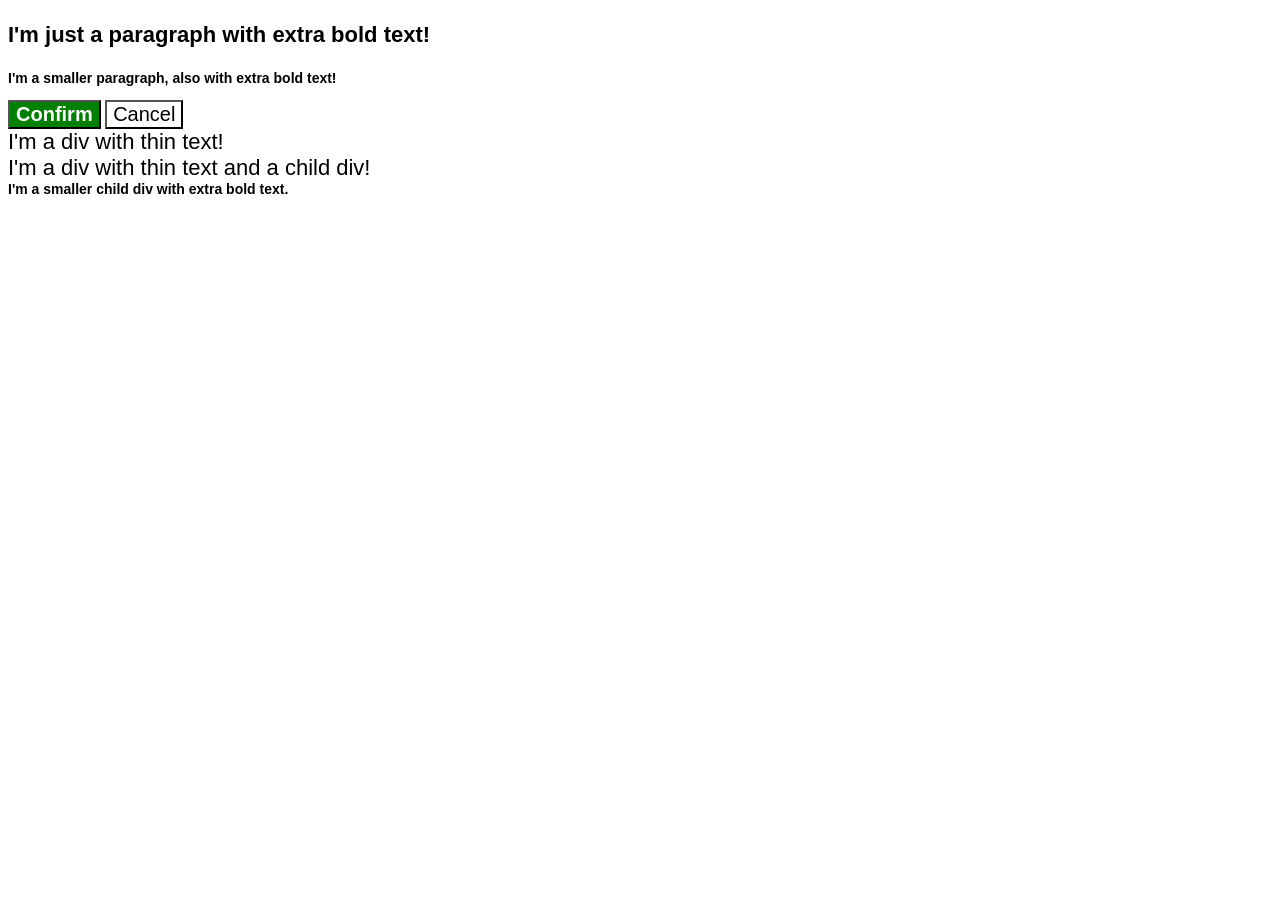
<file: foundations/cascade/01-cascade-fix/index.html>
<!DOCTYPE html>
<html lang="en">
  <head>
    <meta charset="UTF-8">
    <meta http-equiv="X-UA-Compatible" content="IE=edge">
    <meta name="viewport" content="width=device-width, initial-scale=1.0">
    <title>Fix the Cascade</title>
    <link rel="stylesheet" href="style.css">
  </head>
  <body>






    <p class="para">I'm just a paragraph with extra bold text!</p>
    <p class="para small-para">I'm a smaller paragraph, also with extra bold text!</p>

    <button id="confirm-button" class="button confirm">Confirm</button>
    <button id="cancel-button" class="button cancel">Cancel</button>

    <div class="text">I'm a div with thin text!</div>
    <div class="text">I'm a div with thin text and a child div!
      <div class="text child">I'm a smaller child div with extra bold text.</div>
    </div>








    
  </body>
</html>
</file>
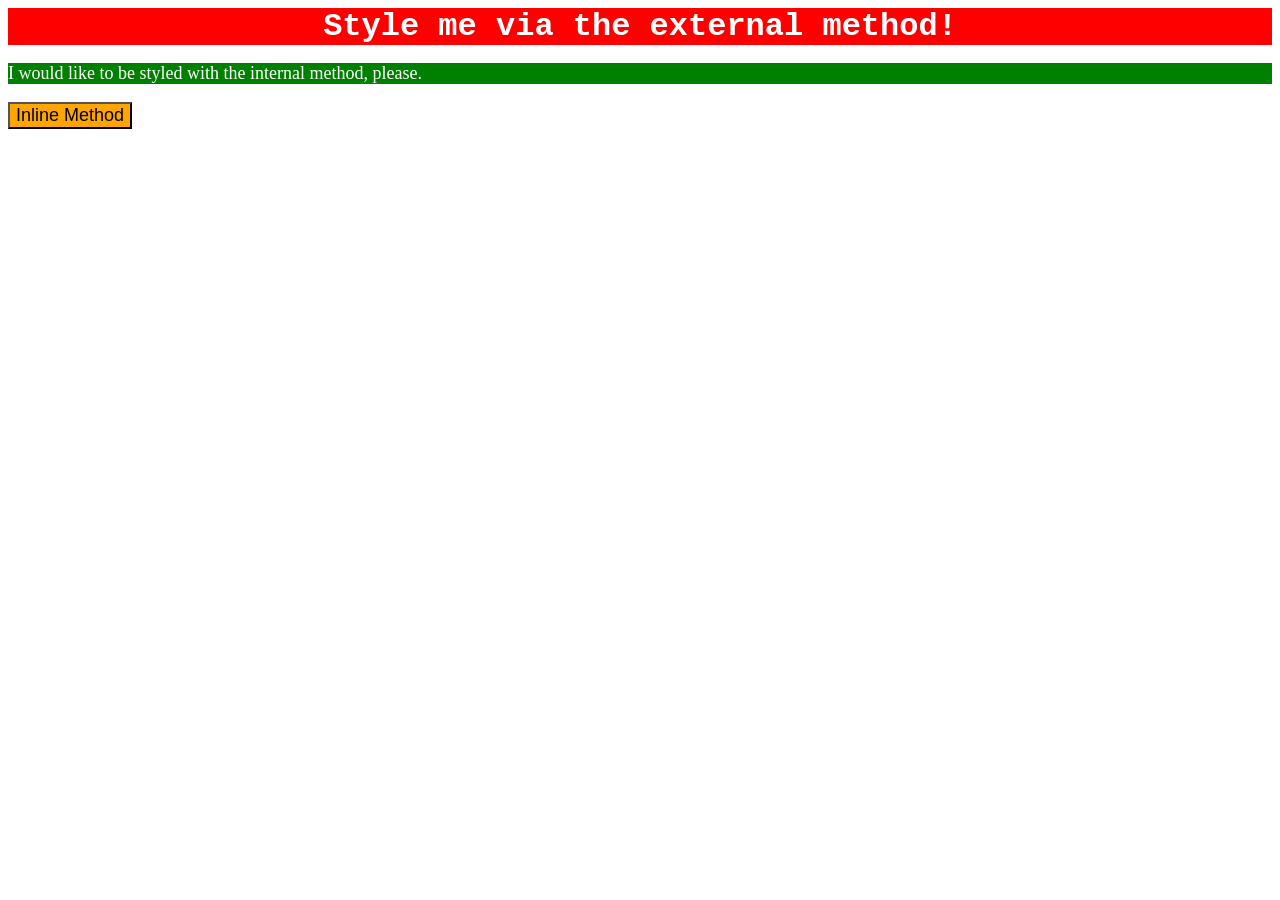
<file: foundations/intro-to-css/01-css-methods/index.html>
<!DOCTYPE html>
<html lang="en">
  <head>
    <meta charset="UTF-8">
    <meta http-equiv="X-UA-Compatible" content="IE=edge">
    <meta name="viewport" content="width=device-width, initial-scale=1.0">
    <title>Methods for Adding CSS</title>
    <link rel="stylesheet" href="style.css">
    <style>
      p {
        background-color: green;
        color: white;
        font-size: 18px;
      }
    </style>
  </head>
  <body>
    <div>Style me via the external method!</div>
    <p>I would like to be styled with the internal method, please.</p>
    <button style="background-color: orange; font-size: 18px;">Inline Method</button>
  </body>
</html>
</file>
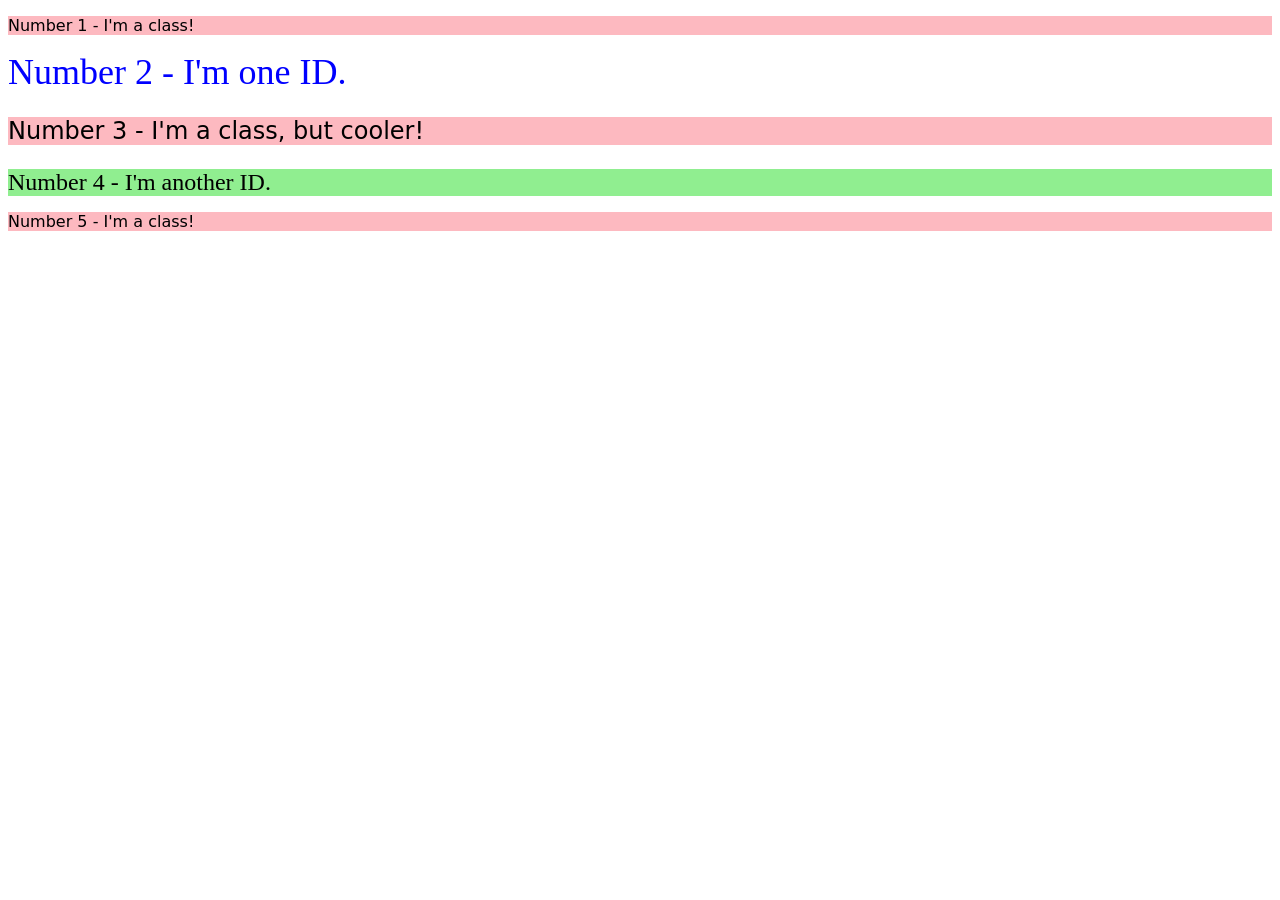
<file: foundations/intro-to-css/02-class-id-selectors/index.html>
<!DOCTYPE html>
<html lang="en">
  <head>
    <meta charset="UTF-8">
    <meta http-equiv="X-UA-Compatible" content="IE=edge">
    <meta name="viewport" content="width=device-width, initial-scale=1.0">
    <title>Class and ID Selectors</title>
    <link rel="stylesheet" href="style.css">
  </head>
  <body>
    <p class="odd">Number 1 - I'm a class!</p>
    <div id="sec">Number 2 - I'm one ID.</div>
    <p class="odd" id="third">Number 3 - I'm a class, but cooler!</p>
    <div id="fourth">Number 4 - I'm another ID.</div>
    <p class="odd">Number 5 - I'm a class!</p>
  </body>
</html>
</file>
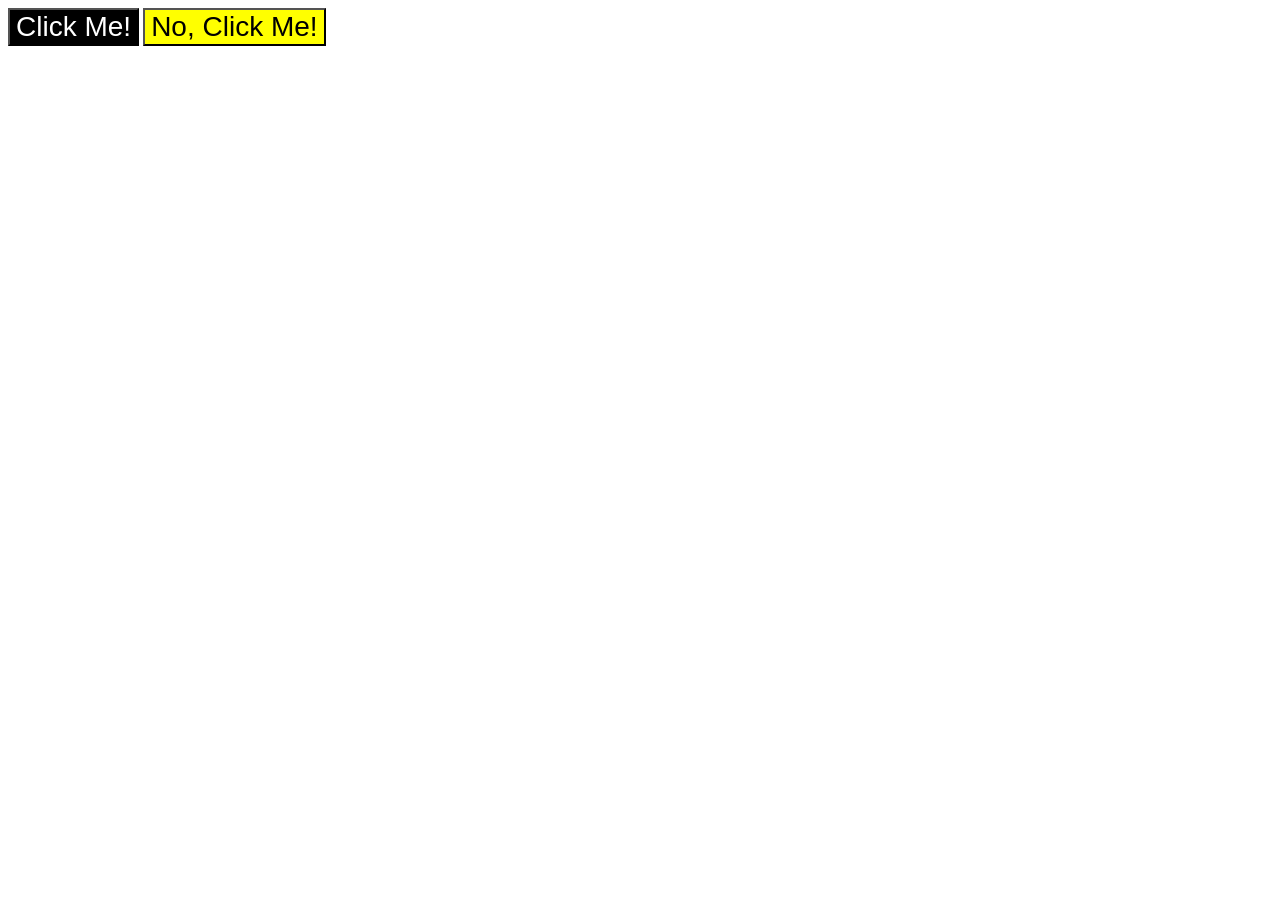
<file: foundations/intro-to-css/03-grouping-selectors/index.html>
<!DOCTYPE html>
<html lang="en">
  <head>
    <meta charset="UTF-8">
    <meta http-equiv="X-UA-Compatible" content="IE=edge">
    <meta name="viewport" content="width=device-width, initial-scale=1.0">
    <title>Grouping Selectors</title>
    <link rel="stylesheet" href="style.css">
  </head>
  <body>
    <button class="click">Click Me!</button>
    <button class="sec">No, Click Me!</button>
  </body>
</html>
</file>
<file: foundations/cascade/01-cascade-fix/style.css>
body {
  font-family: Arial, Helvetica, sans-serif;
}

.para,
.small-para {
  color: hsl(0, 0%, 0%);
  font-weight: 800;
}

.para.small-para {
  font-size: 14px;
}

.para {
  font-size: 22px;
}

#confirm-button  {
  background: green;
  color: white;
  font-weight: bold;
} 

.button {
  background-color: rgb(255, 255, 255);
  color: rgb(0, 0, 0);
  font-size: 20px;
}

.text.child {
  color: rgb(0, 0, 0);
  font-weight: bold;
  font-size: 14px;
}

div.text {
  color: rgb(0, 0, 0);
  font-size: 22px;
  font-weight: 100;
}
</file>
<file: foundations/intro-to-css/01-css-methods/style.css>
div {
    color: white;
    text-align: center;
    
    background-color: red;
    font-weight: bold;
    font-size: 32px;
    font-family: 'Courier New', Courier, monospace;

}
</file>
<file: foundations/intro-to-css/02-class-id-selectors/style.css>
/* Add CSS Styling */
.odd {
    background-color: rgb(253, 185, 192);
    font-family: Verdana, 'DejaVu Sans', sans-serif;
}
#sec {
    color:blue;
    font-size: 36px;
}
#third{
    font-size: 24px;
}
#fourth{
    background-color: lightgreen;
    font-size: 24px;
    font-weight: bolds;
}
</file>
<file: foundations/intro-to-css/03-grouping-selectors/style.css>
/* Add CSS Styling */
.click,
.sec {
    font-size: 28px;
    font-family: Arial, Helvetica, sans-serif, 'Times New Roman', Times, serif;
}
.click {
    background-color: black;
    color: white;
}
.sec{
    background-color: yellow;
}
</file>
